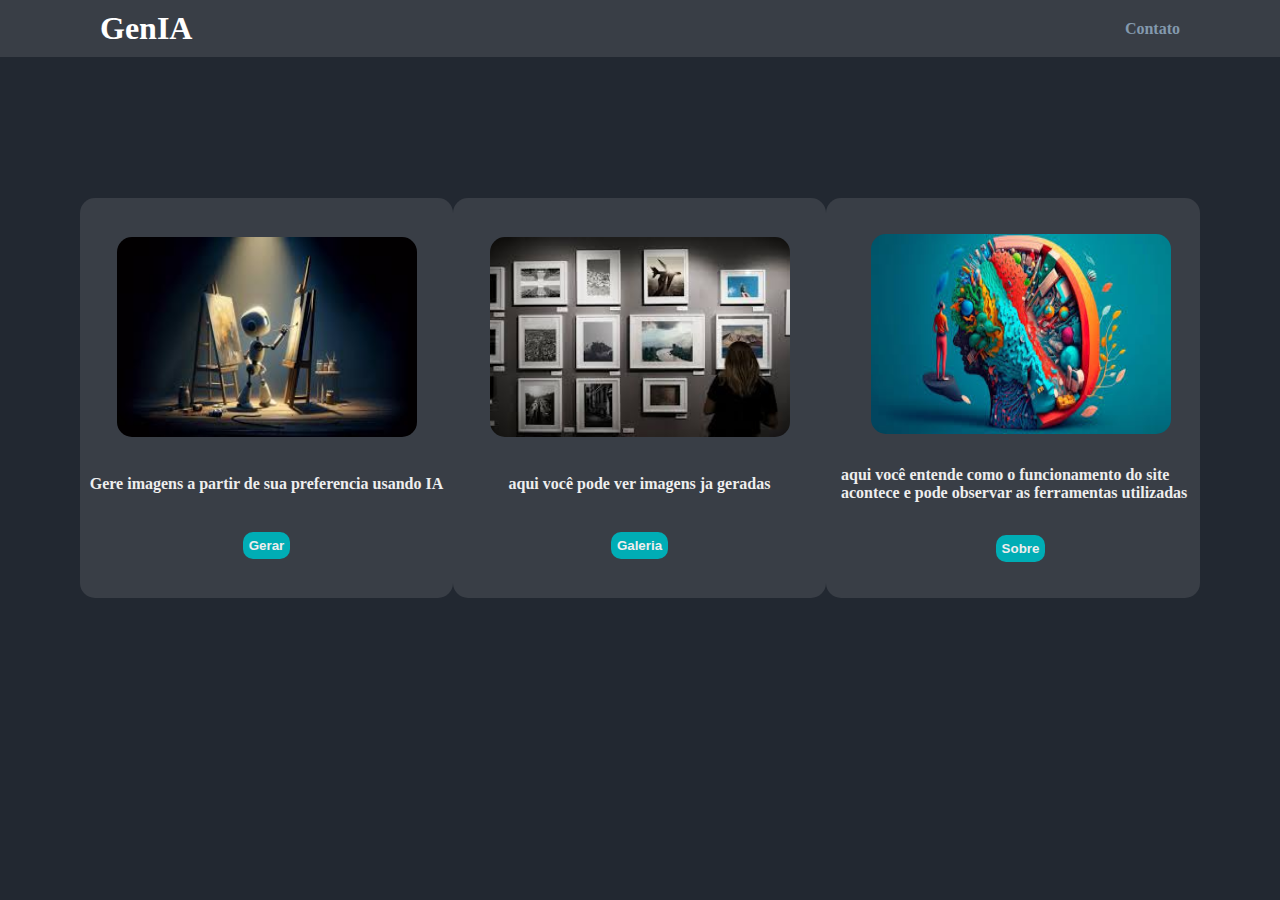
<file: index.html>
<!DOCTYPE html>
<html lang="pt-br">
<head>
    <meta charset="UTF-8">
    <meta name="viewport" content="width=device-width, initial-scale=1.0">
    <title>Gerador IA</title>
    <link rel="stylesheet" href="estilos/index.css">
</head>
<body>
    <div class="cima">
        <h1 class="gen">GenIA</h1>
        <a class="cont" href="contato.html">Contato</a>
    </div>
    <div class="geral">
        <div class="divs">
            <img id="img1" src="[data-uri]" alt="">
            <p>Gere imagens a partir de sua preferencia usando IA</p>
            <button><a href="gerar.html">Gerar</a></button>
        </div>
        <div class="divs">
            <img id="img2" src="[data-uri]" alt="">
            <p>aqui você pode ver imagens ja geradas</p>
            <button><a href="galeria.html">Galeria</a></button>
        </div>
        <div class="divs" id="par">
            <img id="img3" src="[data-uri]" alt="">
            <p>aqui você entende como o funcionamento do site acontece e pode observar as ferramentas utilizadas</p>
            <button><a href="sobre.html">Sobre</a></button>
        </div>
    </div>
</body>
</html>
</file>
<file: estilos/index.css>
* {
    margin: 0;
    padding: 0;
    box-sizing: border-box;
    text-decoration: none;
    color:rgb(238, 238, 238);
    font-weight: 700;
}
body{
    background-color: rgb(34, 40, 49);
    color: rgb(238, 238, 238);
}
.cima {
    display: flex; 
    justify-content: space-between;
    align-items: center;
    width: 100%;
    background-color: rgb(57, 62, 70);
    padding: 10px 20px;
    box-sizing: border-box;
    padding-left: 100px;
    padding-right: 100px;
}
.cont{
    color: rgb(131, 153, 173);
    transition: 200ms ease-in-out;
}
.cont:hover{
    color: aliceblue;
    text-shadow: 0px 0px 8px ;
    transform: scale(1.05);
}

.gen {
    color: white;
    margin: 0;
    font-weight: 900;
}
button{
    padding: 6px;
    border-radius: 10px;
    border: none;
    background-color:rgb(0, 173, 181) ;
    transition: 200ms ease-in-out
}
button:hover{
    transform: scale(1.07);
    box-shadow: 0px 0px 8px black;
}


#img1{
    width: 300px;
    height: 200px;
    border-radius: 15px;
}
#img2{
    width: 300px;
    height: 200px;
    border-radius: 15px;
}
#img3{
    width: 300px;
    height: 200px;
    border-radius: 15px;
}
.geral{
    display: flex;
    justify-content: space-between;
    margin-top: 11%;
    margin-left: 80px;
    margin-right: 80px;
}

.divs{
    background-color:  rgb(57, 62, 70);
    width: 400px;
    height: 400px;
    display: flex;
    flex-direction: column;
    align-items: center;
    padding: 20px 0px 20px 0px;
    border-radius: 15px;
    justify-content: space-around;
}
#par{
    padding-left: 15px;
}
</file>
